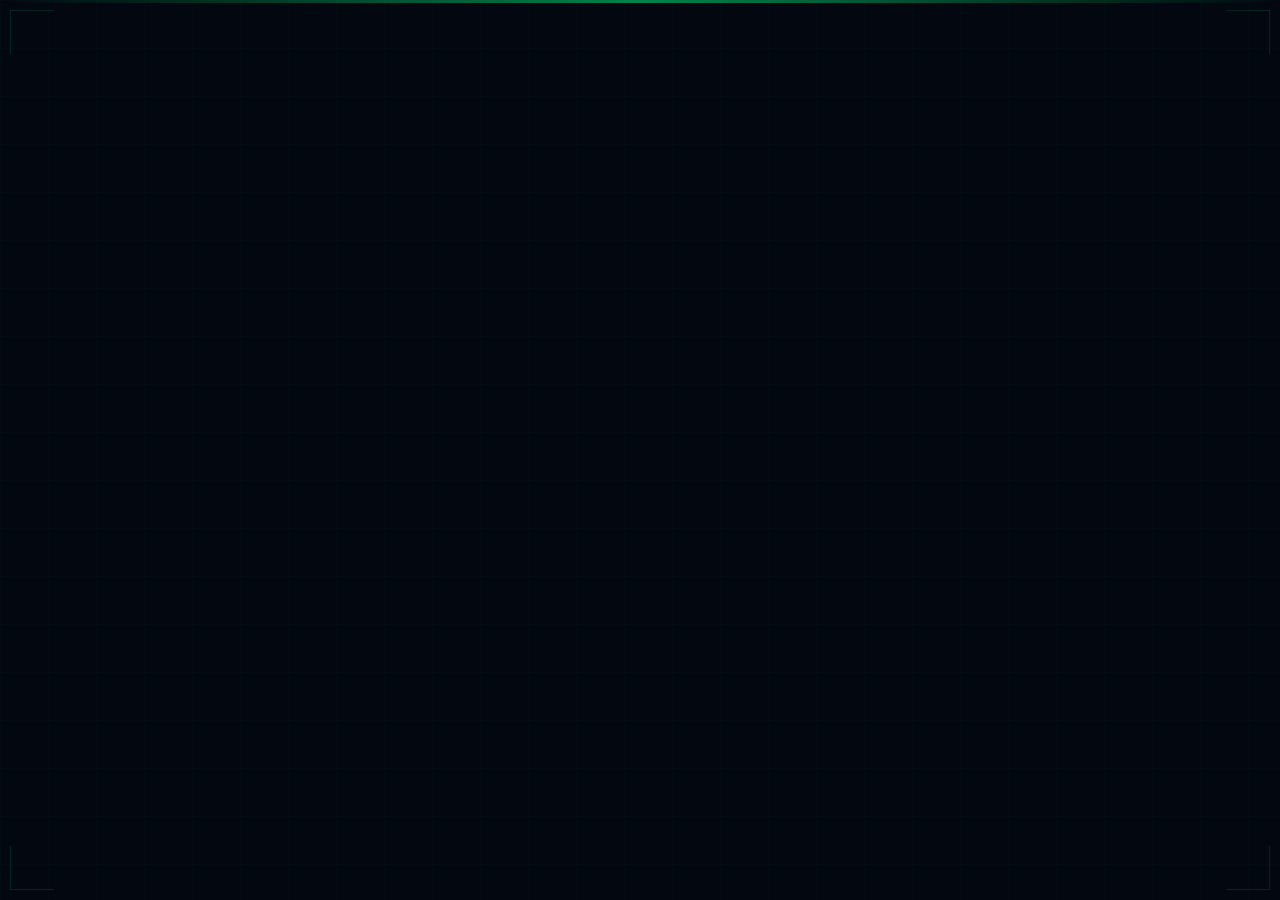
<file: index.html>
<!DOCTYPE html>
<html lang="en">
<head>
<meta charset="UTF-8"/>
<meta http-equiv="Content-Security-Policy" content="default-src 'self'; script-src 'self' 'unsafe-inline' https://fonts.googleapis.com; style-src 'self' 'unsafe-inline' https://fonts.googleapis.com https://fonts.gstatic.com; font-src https://fonts.gstatic.com; connect-src 'self' https://llm.bankr.bot https://api.bankr.bot https://coins.llama.fi https://gamma-api.polymarket.com https://min-api.cryptocompare.com; frame-ancestors 'none';">
<meta name="viewport" content="width=device-width,initial-scale=1.0,viewport-fit=cover"/>
<meta name="theme-color" content="#03070f"/>
<meta name="apple-mobile-web-app-capable" content="yes"/>
<meta name="apple-mobile-web-app-status-bar-style" content="black-translucent"/>
<meta name="apple-mobile-web-app-title" content="bankrOS"/>
<meta name="description" content="Autonomous DeFi trading agent OS powered by Bankr on Base."/>
<link rel="manifest" href="/public/manifest.json"/>
<title>bankrOS &mdash; Autonomous Agent OS</title>
<link rel="preconnect" href="https://fonts.googleapis.com"/>
<link href="https://fonts.googleapis.com/css2?family=Space+Mono:wght@400;700&family=Bebas+Neue&display=swap" rel="stylesheet"/>
<link rel="stylesheet" href="/styles.css"/>
</head>
<body>
<div id="scanline"></div>
<div class="corner c-tl"></div><div class="corner c-tr"></div>
<div class="corner c-bl"></div><div class="corner c-br"></div>
<div id="root"></div>

<!-- Load modules in dependency order -->
<script src="/js/prices.js"></script>
<script src="/js/constants.js"></script>
<script src="/js/state.js"></script>
<script src="/js/utils.js"></script>
<script src="/js/agents.js"></script>
<script src="/js/strategy.js"></script>
<script src="/js/research.js"></script>
<script src="/js/render.js"></script>
<script src="/js/pages-core.js"></script>
<script src="/js/pages-extra.js"></script>
<script src="/js/events.js"></script>
</body>
</html>
</file>
<file: styles.css>
:root{--bg:#03070f;--bg2:#070d1a;--bg3:#0b1221;--border:#0f1f35;--border2:#162840;--green:#00ff88;--blue:#0088ff;--orange:#f97316;--purple:#a78bfa;--pink:#f472b6;--yellow:#f59e0b;--text:#c8d8e8;--text2:#4a6080;--text3:#1e3050;--mono:'Space Mono',monospace;--display:'Bebas Neue',sans-serif}
*,*::before,*::after{box-sizing:border-box;margin:0;padding:0}
body{background:var(--bg);color:var(--text);font-family:var(--mono);min-height:100vh;overflow-x:hidden}
body::after{content:'';position:fixed;inset:0;z-index:0;pointer-events:none;background-image:linear-gradient(rgba(0,255,136,.02) 1px,transparent 1px),linear-gradient(90deg,rgba(0,255,136,.02) 1px,transparent 1px);background-size:48px 48px}
#scanline{position:fixed;top:0;left:0;right:0;height:3px;z-index:1000;pointer-events:none;background:linear-gradient(90deg,transparent,rgba(0,255,136,.5),transparent);animation:scan 5s linear infinite}
@keyframes scan{from{transform:translateY(-3px)}to{transform:translateY(100vh)}}
.corner{position:fixed;width:44px;height:44px;z-index:5;pointer-events:none;border-color:rgba(0,255,136,.12);border-style:solid}
.c-tl{top:10px;left:10px;border-width:1px 0 0 1px}.c-tr{top:10px;right:10px;border-width:1px 1px 0 0}
.c-bl{bottom:10px;left:10px;border-width:0 0 1px 1px}.c-br{bottom:10px;right:10px;border-width:0 1px 1px 0}
#root{position:relative;z-index:10;max-width:1280px;margin:0 auto;padding:24px 18px 60px}
/* HEADER */
.hdr{margin-bottom:24px}
.eyebrow{display:flex;align-items:center;gap:10px;margin-bottom:10px}
.pulse{width:8px;height:8px;border-radius:50%;background:var(--green);box-shadow:0 0 12px var(--green);animation:pa 2s ease-in-out infinite}
@keyframes pa{0%,100%{box-shadow:0 0 6px var(--green)}50%{box-shadow:0 0 22px var(--green)}}
.e-txt{font-size:10px;letter-spacing:.35em;color:var(--green);text-transform:uppercase}
.title{font-family:var(--display);font-size:clamp(42px,8vw,96px);line-height:.9;letter-spacing:.02em;background:linear-gradient(135deg,#fff 0%,#a8c8e8 40%,var(--green) 100%);-webkit-background-clip:text;-webkit-text-fill-color:transparent}
.sub{margin-top:8px;font-size:11px;color:var(--text2);letter-spacing:.1em;display:flex;align-items:center;gap:12px;flex-wrap:wrap}
.sdot{width:3px;height:3px;border-radius:50%;background:var(--text3)}
/* NAV */
.nav{display:flex;gap:2px;margin-bottom:18px;border-bottom:1px solid var(--border);padding-bottom:0;overflow-x:auto}
.ntab{background:none;border:none;padding:10px 14px;cursor:pointer;font-size:9px;letter-spacing:.2em;font-family:var(--mono);color:var(--text3);border-bottom:2px solid transparent;margin-bottom:-1px;text-transform:uppercase;white-space:nowrap;transition:color .15s}
.ntab:hover{color:var(--text2)}.ntab.active{color:var(--green);border-bottom-color:var(--green)}
/* CARDS */
.card{background:var(--bg2);border:1px solid var(--border);border-radius:10px;padding:16px;position:relative;overflow:hidden;margin-bottom:14px}
.card::before{content:'';position:absolute;top:0;left:0;right:0;height:1px;background:linear-gradient(90deg,transparent,rgba(0,255,136,.18),transparent)}
.ctitle{font-size:10px;letter-spacing:.25em;color:var(--green);text-transform:uppercase;margin-bottom:12px;display:flex;align-items:center;gap:8px;flex-wrap:wrap}
.ctitle::before{content:'//';color:var(--text3)}
/* INPUTS */
.inp{background:var(--bg);border:1px solid var(--border2);border-radius:8px;padding:9px 13px;color:var(--text);font-size:12px;font-family:var(--mono);outline:none;transition:border-color .2s}
.inp:focus{border-color:rgba(0,255,136,.4)}.inp::placeholder{color:var(--text3)}
.irow{display:flex;gap:9px;flex-wrap:wrap;margin-bottom:10px;align-items:center}
.btn{border:none;border-radius:8px;padding:9px 18px;cursor:pointer;font-family:var(--display);font-size:13px;letter-spacing:.08em;transition:all .15s;white-space:nowrap}
.btn-g{background:var(--green);color:#000}.btn-g:hover:not(:disabled){background:#00ffaa;transform:translateY(-1px);box-shadow:0 5px 16px rgba(0,255,136,.35)}
.btn-o{background:transparent;color:var(--green);border:1px solid rgba(0,255,136,.25)}.btn-o:hover{border-color:var(--green);background:rgba(0,255,136,.06)}
.btn-s{padding:6px 12px;font-size:11px}
.btn:disabled{opacity:.45;cursor:not-allowed;transform:none!important;box-shadow:none!important}
.note{font-size:10px;color:var(--text3)}
/* AUTH */
.cbar{display:flex;align-items:center;gap:10px;background:rgba(0,255,136,.05);border:1px solid rgba(0,255,136,.14);border-radius:9px;padding:9px 15px;margin-bottom:14px}
.cdot{width:6px;height:6px;border-radius:50%;background:var(--green);box-shadow:0 0 7px var(--green)}
.ctxt{flex:1;font-size:11px;color:var(--green)}
.disc{background:none;border:none;color:var(--text3);font-size:10px;font-family:var(--mono);cursor:pointer}.disc:hover{color:var(--text)}
/* GRID */
.g2{display:grid;grid-template-columns:1fr 1fr;gap:12px}
@media(max-width:768px){.g2{grid-template-columns:1fr}}
/* AGENT */
.ag{display:grid;grid-template-columns:1fr 1fr;gap:7px;margin-bottom:10px}
.ab{background:var(--bg);border:1px solid var(--border);border-radius:8px;padding:10px;cursor:pointer;text-align:left;transition:all .2s}
.ab.act{border-color:var(--ac);background:color-mix(in srgb,var(--ac) 8%,var(--bg));box-shadow:0 0 14px -5px var(--ac)}
.ab:hover:not(.act){border-color:color-mix(in srgb,var(--ac) 35%,var(--border))}
.ai{font-size:19px;margin-bottom:4px;display:block}.an{font-family:var(--display);font-size:12px;letter-spacing:.04em;color:var(--text2)}.ab.act .an{color:var(--ac)}
.adesc{font-size:10px;color:var(--text2);line-height:1.7;background:var(--bg);border:1px solid var(--border);border-radius:8px;padding:10px 12px}
/* MODEL */
.ml{display:flex;flex-direction:column;gap:5px}
.mb{background:var(--bg);border:1px solid var(--border);border-radius:8px;padding:8px 11px;cursor:pointer;display:flex;align-items:center;gap:9px;transition:all .15s}
.mb.act{border-color:var(--mc);background:color-mix(in srgb,var(--mc) 8%,var(--bg))}
.mb:hover:not(.act){border-color:color-mix(in srgb,var(--mc) 35%,var(--border))}
.mdot{width:6px;height:6px;border-radius:50%;flex-shrink:0}.mb.act .mdot{box-shadow:0 0 7px var(--mc)}
.mn{flex:1;font-size:11px;color:var(--text2)}.mb.act .mn{color:var(--mc)}
.mt{font-size:9px;color:var(--text3);background:var(--bg2);padding:2px 6px;border-radius:3px;border:1px solid var(--border);text-transform:uppercase}
/* STATS */
.sr{display:grid;grid-template-columns:repeat(4,1fr);gap:10px;margin-bottom:14px}
@media(max-width:600px){.sr{grid-template-columns:repeat(2,1fr)}}
.sc{background:var(--bg2);border:1px solid var(--border);border-radius:9px;padding:12px;transition:border-color .3s}
.sc:hover{border-color:var(--s)}.sl{font-size:9px;letter-spacing:.18em;color:var(--text3);margin-bottom:5px;text-transform:uppercase}
.sv{font-family:var(--display);font-size:22px;letter-spacing:.02em}
/* TERMINAL */
.tp{background:var(--bg2);border:1px solid var(--border);border-radius:10px;overflow:hidden;margin-bottom:14px}
.tbar{display:flex;align-items:center;border-bottom:1px solid var(--border);padding:0 13px;gap:2px;background:var(--bg)}
.tbtn{background:none;border:none;padding:10px 13px;cursor:pointer;font-size:9px;letter-spacing:.18em;font-family:var(--mono);color:var(--text3);border-bottom:2px solid transparent;margin-bottom:-1px;text-transform:uppercase;transition:color .15s}
.tbtn:hover{color:var(--text2)}.tbtn.act{color:var(--green);border-bottom-color:var(--green)}
.tsp{flex:1}
.rb{display:flex;align-items:center;gap:7px;background:var(--green);color:#000;border:none;border-radius:7px;padding:6px 15px;margin:5px 0;font-family:var(--display);font-size:13px;letter-spacing:.08em;cursor:pointer;transition:all .15s}
.rb:hover:not(:disabled){background:#00ffaa;transform:translateY(-1px);box-shadow:0 5px 14px rgba(0,255,136,.4)}
.rb:disabled{background:var(--border2);color:var(--green);border:1px solid rgba(0,255,136,.2);cursor:not-allowed;transform:none}
.spin{width:10px;height:10px;border:2px solid rgba(0,255,136,.3);border-top-color:var(--green);border-radius:50%;animation:sp .6s linear infinite;display:inline-block}
@keyframes sp{to{transform:rotate(360deg)}}
.tb2{display:grid;grid-template-columns:1fr 1fr;min-height:340px}
@media(max-width:768px){.tb2{grid-template-columns:1fr}}
.lp,.op{padding:14px;height:340px;overflow-y:auto;font-size:11px;line-height:1.9}
.lp{border-right:1px solid var(--border)}
.ph{font-size:9px;letter-spacing:.25em;color:var(--text3);margin-bottom:10px;display:flex;align-items:center;gap:8px;text-transform:uppercase}
.ph::after{content:'';flex:1;height:1px;background:var(--border)}
.ll{display:flex;gap:7px;animation:li .15s ease-out both}
@keyframes li{from{opacity:0;transform:translateX(-3px)}to{opacity:1}}
.lt{color:var(--text3);flex-shrink:0;user-select:none}
.ot{color:var(--text);white-space:pre-wrap;font-size:11px;line-height:1.9}
.cb{animation:blink 1s step-end infinite;color:var(--green)}
@keyframes blink{0%,100%{opacity:1}50%{opacity:0}}
.em{color:var(--text3);font-size:11px}.em::before{content:'> ';color:var(--border2)}
/* PROMPT */
.pi{background:var(--bg);border:1px solid var(--border2);border-radius:8px;padding:9px 12px;color:var(--text);font-size:11px;font-family:var(--mono);outline:none;resize:none;height:56px;transition:border-color .2s;width:100%}
.pi:focus{border-color:rgba(0,255,136,.4)}.pi::placeholder{color:var(--text3)}
/* MEMORY */
.mlist{display:flex;flex-direction:column;gap:5px;max-height:170px;overflow-y:auto;margin-top:8px}
.mi{background:var(--bg);border:1px solid var(--border);border-radius:6px;padding:8px 10px;display:flex;align-items:flex-start;gap:8px}
.ma2{font-size:9px;letter-spacing:.08em;color:var(--text3);text-transform:uppercase;flex-shrink:0;min-width:60px;margin-top:2px}
.mt2{font-size:10px;color:var(--text2);line-height:1.5;flex:1;overflow:hidden;display:-webkit-box;-webkit-line-clamp:2;-webkit-box-orient:vertical}
.mdel{background:none;border:none;color:var(--text3);cursor:pointer;font-size:13px;padding:0 3px}.mdel:hover{color:#f44}
/* WALLET */
.wg{display:grid;grid-template-columns:repeat(3,1fr);gap:9px;margin-bottom:12px}
@media(max-width:550px){.wg{grid-template-columns:1fr 1fr}}
.wc{background:var(--bg);border:1px solid var(--border);border-radius:9px;padding:12px;text-align:center}
.wl{font-size:9px;letter-spacing:.18em;color:var(--text3);margin-bottom:6px;text-transform:uppercase}
.wv{font-family:var(--display);font-size:19px;letter-spacing:.02em;margin-bottom:3px}
.ws{font-size:10px;color:var(--text3)}
/* TX */
.txl{display:flex;flex-direction:column;gap:5px;max-height:180px;overflow-y:auto}
.txi{background:var(--bg);border:1px solid var(--border);border-radius:6px;padding:8px 10px;display:flex;align-items:center;gap:8px}
.txic{font-size:13px;flex-shrink:0}.txi2{flex:1}
.txd{font-size:11px;color:var(--text);margin-bottom:2px}.txtt{font-size:10px;color:var(--text3)}
.txa{font-size:11px;font-family:var(--display);letter-spacing:.04em}
.txh{font-size:9px;color:var(--blue);text-decoration:none}.txh:hover{color:var(--green)}
.badge{display:inline-flex;padding:2px 6px;border-radius:4px;font-size:9px;letter-spacing:.08em;text-transform:uppercase}
.bok{background:rgba(0,255,136,.1);color:var(--green);border:1px solid rgba(0,255,136,.2)}
.bpen{background:rgba(245,158,11,.1);color:var(--yellow);border:1px solid rgba(245,158,11,.2)}
/* LAUNCH */
.lf{display:grid;grid-template-columns:1fr 1fr;gap:10px}
@media(max-width:550px){.lf{grid-template-columns:1fr}}
.fld{display:flex;flex-direction:column;gap:5px}.fld label{font-size:10px;letter-spacing:.1em;color:var(--text2);text-transform:uppercase}
.fbar{display:flex;height:7px;border-radius:4px;overflow:hidden;margin:6px 0}
.fseg{height:100%}
.fleg{display:flex;flex-wrap:wrap;gap:9px;font-size:10px;color:var(--text2)}
.fli{display:flex;align-items:center;gap:5px}.fld2{width:7px;height:7px;border-radius:50%;flex-shrink:0}
/* ALERTS */
.alert{border-radius:8px;padding:8px 12px;font-size:10px;margin-bottom:10px;line-height:1.6}
.a-w{background:rgba(245,158,11,.08);border:1px solid rgba(245,158,11,.22);color:var(--yellow)}
.a-ok{background:rgba(0,255,136,.08);border:1px solid rgba(0,255,136,.22);color:var(--green)}
.a-e{background:rgba(255,68,68,.08);border:1px solid rgba(255,68,68,.22);color:#f66}
/* SELECT */
.sel{background:var(--bg);border:1px solid var(--border2);border-radius:8px;padding:8px 11px;color:var(--text);font-family:var(--mono);font-size:11px;outline:none;cursor:pointer;width:100%}
/* CALCULATOR */
.csl{width:100%;-webkit-appearance:none;height:4px;border-radius:2px;background:linear-gradient(to right,var(--green) 0%,var(--green) var(--pct,50%),var(--border2) var(--pct,50%));outline:none;cursor:pointer}
.csl::-webkit-slider-thumb{-webkit-appearance:none;width:15px;height:15px;border-radius:50%;background:var(--green);box-shadow:0 0 9px var(--green);cursor:pointer}
.co{display:grid;grid-template-columns:repeat(3,1fr);gap:8px;margin-top:12px}
@media(max-width:500px){.co{grid-template-columns:1fr 1fr}}
.cc{background:var(--bg);border:1px solid var(--border);border-radius:8px;padding:10px;text-align:center}
.cv{font-family:var(--display);font-size:17px;letter-spacing:.02em;margin-bottom:3px}
.cl{font-size:9px;letter-spacing:.1em;color:var(--text3);text-transform:uppercase}
.ch{background:rgba(0,255,136,.06);border-color:rgba(0,255,136,.2)}.ch .cv{color:var(--green)}
/* MULTI-AGENT */
.mag{display:grid;grid-template-columns:repeat(3,1fr);gap:8px;margin-bottom:12px}
@media(max-width:600px){.mag{grid-template-columns:1fr 1fr}}
.mab{background:var(--bg);border:1px solid var(--border);border-radius:8px;padding:10px;cursor:pointer;text-align:left;transition:all .2s;position:relative}
.mab.sel2{border-color:var(--ac);background:color-mix(in srgb,var(--ac) 6%,var(--bg))}
.mck{position:absolute;top:7px;right:7px;width:14px;height:14px;border-radius:50%;background:var(--ac);display:flex;align-items:center;justify-content:center;font-size:8px;color:#000}
.marl{display:flex;flex-direction:column;gap:8px;max-height:320px;overflow-y:auto}
.mari{background:var(--bg);border:1px solid var(--border);border-radius:8px;padding:12px}
.marh{display:flex;align-items:center;gap:7px;margin-bottom:7px}
.maro{font-size:11px;color:var(--text2);white-space:pre-wrap;line-height:1.7;max-height:90px;overflow-y:auto}
/* ECONOMY */
.ef{display:flex;align-items:center;flex-wrap:wrap;gap:5px;margin-bottom:18px}
.fn{background:color-mix(in srgb,var(--nc) 6%,var(--bg));border:1px solid color-mix(in srgb,var(--nc) 28%,var(--border));border-radius:9px;padding:11px 14px;text-align:center;min-width:100px;transition:all .2s}
.fn:hover{transform:translateY(-2px);box-shadow:0 7px 16px -8px var(--nc)}
.fi{font-size:19px;margin-bottom:4px}.fl{font-family:var(--display);font-size:12px;letter-spacing:.04em;margin-bottom:2px}
.fd{font-size:9px;color:var(--text3);line-height:1.4}.fa{color:var(--text3);font-size:16px;padding:0 2px}
.lb{background:rgba(0,255,136,.08);border:1px solid rgba(0,255,136,.22);border-radius:8px;padding:9px 12px;font-family:var(--display);font-size:12px;color:var(--green);letter-spacing:.05em}
.ec3{display:grid;grid-template-columns:repeat(3,1fr);gap:12px}
@media(max-width:600px){.ec3{grid-template-columns:1fr}}
.ec{background:var(--bg);border:1px solid var(--border);border-radius:9px;padding:14px;border-top:2px solid var(--e)}
.et{font-family:var(--display);font-size:14px;letter-spacing:.05em;margin-bottom:6px}
.ev{font-size:10px;color:var(--text2);line-height:2;white-space:pre-line}
.dvdr{height:1px;background:var(--border);margin:12px 0}
/* FOOTER */
::-webkit-scrollbar{width:3px}::-webkit-scrollbar-track{background:transparent}::-webkit-scrollbar-thumb{background:var(--border2);border-radius:2px}
.foot{margin-top:18px;display:flex;justify-content:space-between;align-items:center;flex-wrap:wrap;gap:8px;font-size:10px;color:var(--text3);letter-spacing:.12em}
.fl2{display:flex;gap:14px}.fl2 a{color:var(--text3);text-decoration:none;transition:color .15s}.fl2 a:hover{color:var(--green)}
</file>
